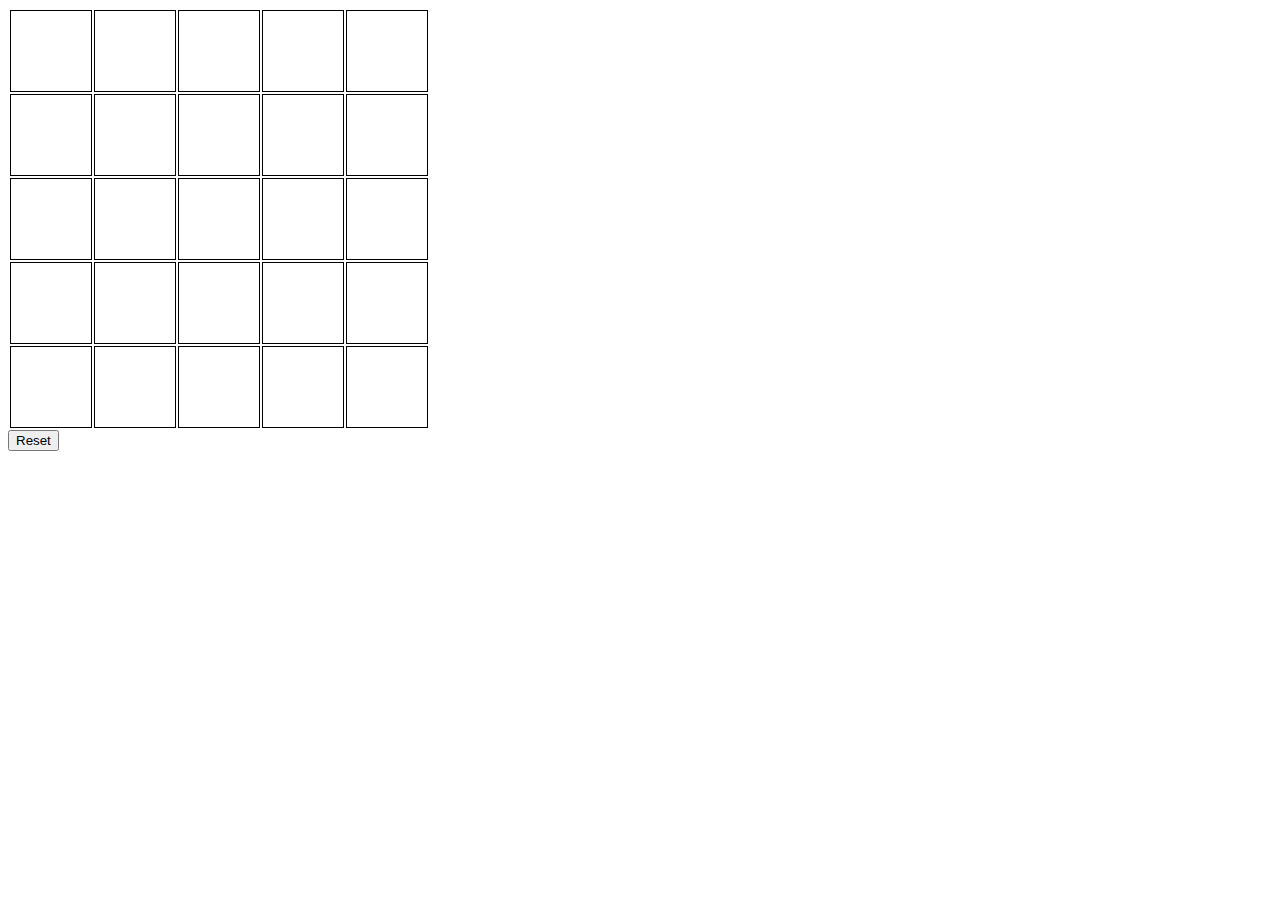
<file: 5x5/index.html>
<!DOCTYPE html>
<html>
<head>
    <title>Tic Tac Toe</title>
    <meta http-equiv="Content-Type" content="text/html; charset=utf-8"/>
    <link rel="stylesheet" href="style.css"/>
    <script src="https://ajax.googleapis.com/ajax/libs/jquery/1.11.3/jquery.min.js"></script>
    <script type="text/javascript" src="5x5.js"></script>
</head>
<body>
<table>
    <tr>
        <td x="0" y="0"></td>
        <td x="1" y="0"></td>
        <td x="2" y="0"></td>
        <td x="3" y="0"></td>
        <td x="4" y="0"></td>
    </tr>
    <tr>
        <td x="0" y="1"></td>
        <td x="1" y="1"></td>
        <td x="2" y="1"></td>
        <td x="3" y="1"></td>
        <td x="4" y="1"></td>
    </tr>
    <tr>
        <td x="0" y="2"></td>
        <td x="1" y="2"></td>
        <td x="2" y="2"></td>
        <td x="3" y="2"></td>
        <td x="4" y="2"></td>
    </tr>
    <tr>
        <td x="0" y="3"></td>
        <td x="1" y="3"></td>
        <td x="2" y="3"></td>
        <td x="3" y="3"></td>
        <td x="4" y="3"></td>
    </tr>
    <tr>
        <td x="0" y="4"></td>
        <td x="1" y="4"></td>
        <td x="2" y="4"></td>
        <td x="3" y="4"></td>
        <td x="4" y="4"></td>
    </tr>
</table>
<input type="button" value="Reset" id="reset"/>
<div id="result"></div>
</body>
</html>
</file>
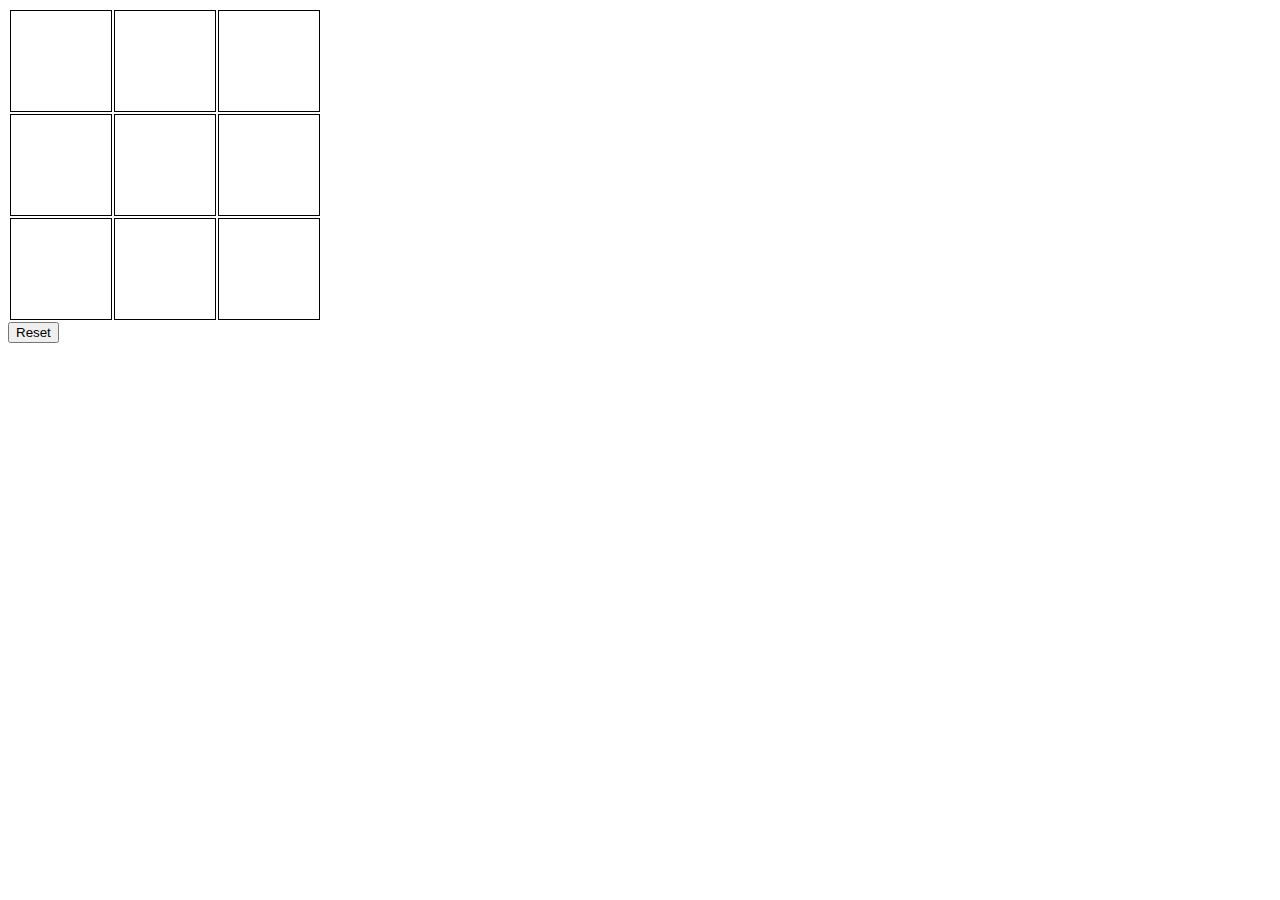
<file: ex3/index.html>
<!DOCTYPE html>
<html>
<head>
    <title>Gra kółĸo i krzyżyk</title>
    <meta http-equiv="Content-Type" content="text/html; charset=utf-8"/>
    <link rel="stylesheet" href="style.css"/>
    <script src="https://ajax.googleapis.com/ajax/libs/jquery/1.11.3/jquery.min.js"></script>
    <script type="text/javascript" src="tictactoe.js"></script>
</head>
<body>
<table>
    <tr>
        <td x="0" y="0"></td>
        <td x="1" y="0"></td>
        <td x="2" y="0"></td>
    </tr>
    <tr>
        <td x="0" y="1"></td>
        <td x="1" y="1"></td>
        <td x="2" y="1"></td>
    </tr>
    <tr>
        <td x="0" y="2"></td>
        <td x="1" y="2"></td>
        <td x="2" y="2"></td>
    </tr>

</table>
<input type="button" value="Reset" id="reset"/>
<div id="result"></div>
</body>
</html>
</file>
<file: 5x5/style.css>
td {
    border: 1px solid #000;
    color: #000;
    font-size: 30px;
    height: 80px;
    margin: 0;
    padding: 0;
    text-align: center;
    vertical-align: middle;
    width: 80px;
}
</file>
<file: ex3/style.css>
td {
    width: 100px;
    height: 100px;
    border: 1px solid #000;
    margin: 0;
    padding: 0;
    font-size: 30px;
    text-align: center;
    vertical-align: middle;
    color: #000;
}
</file>
